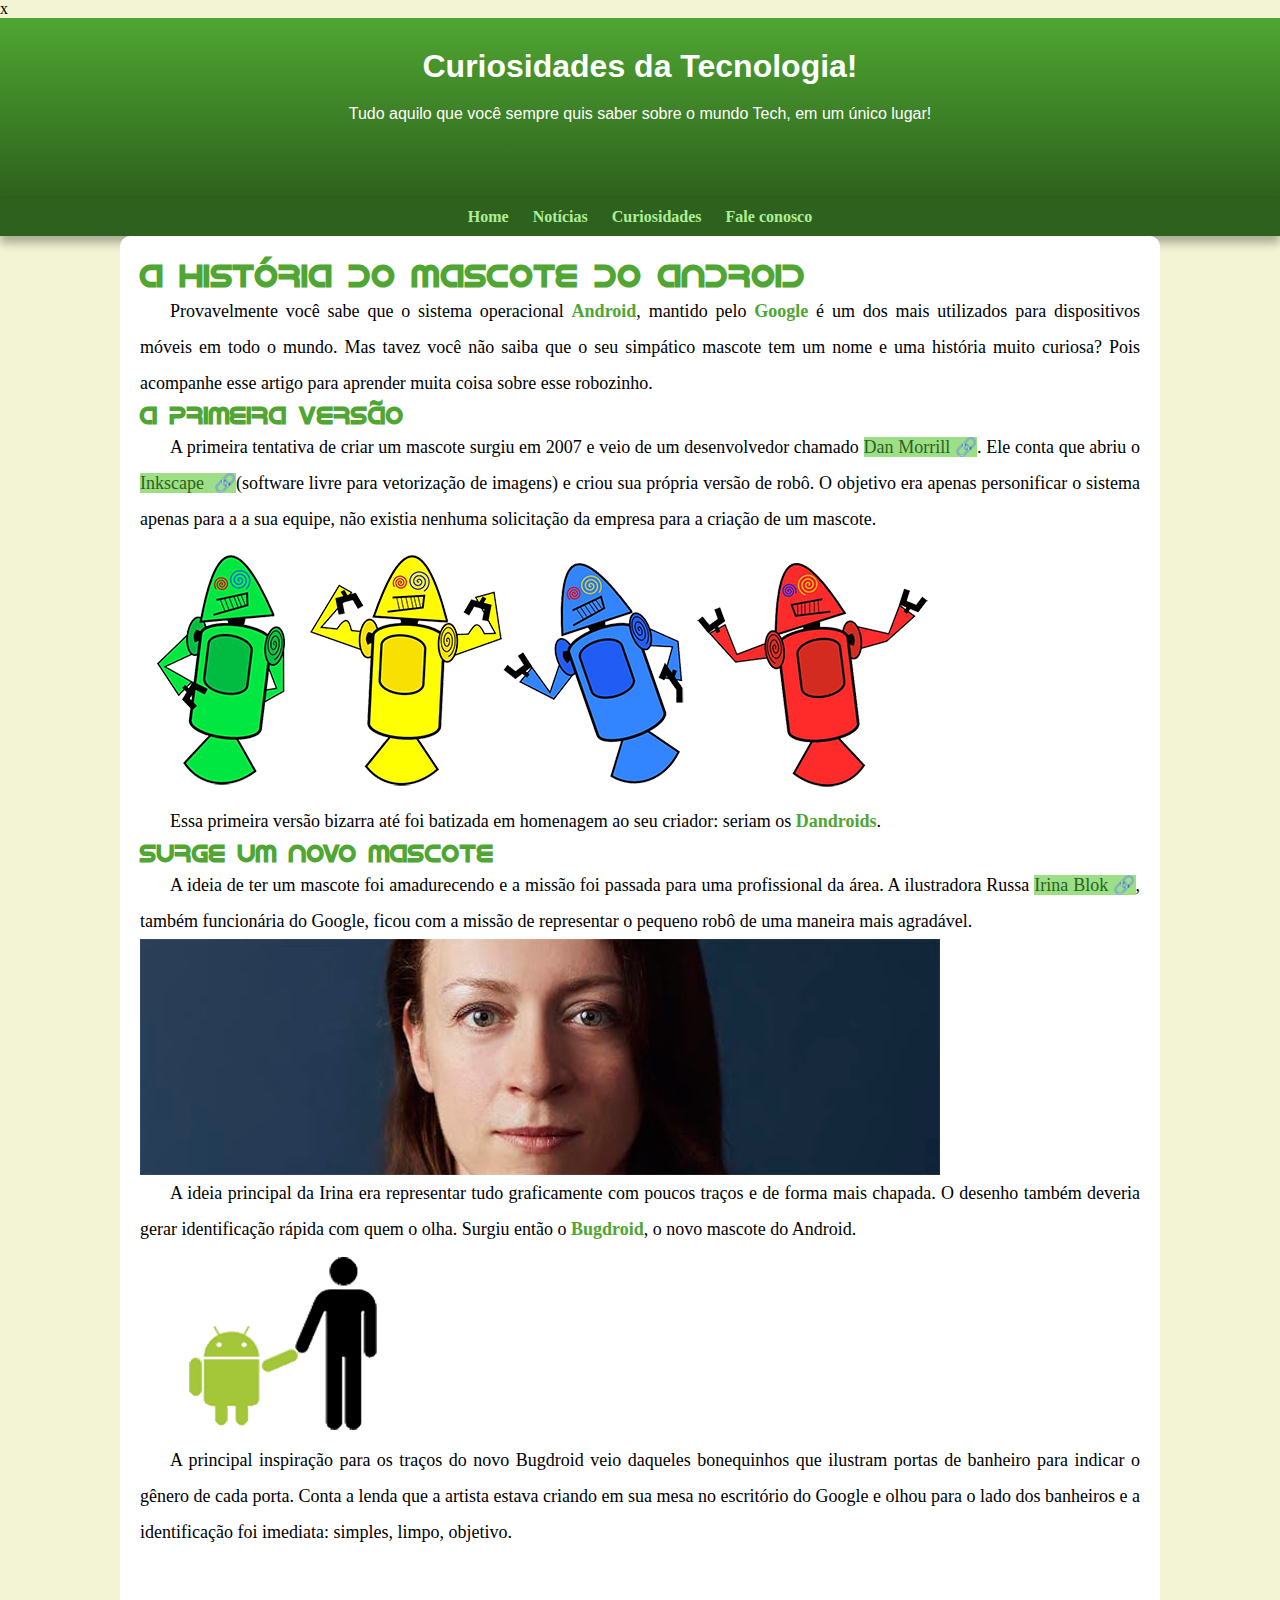
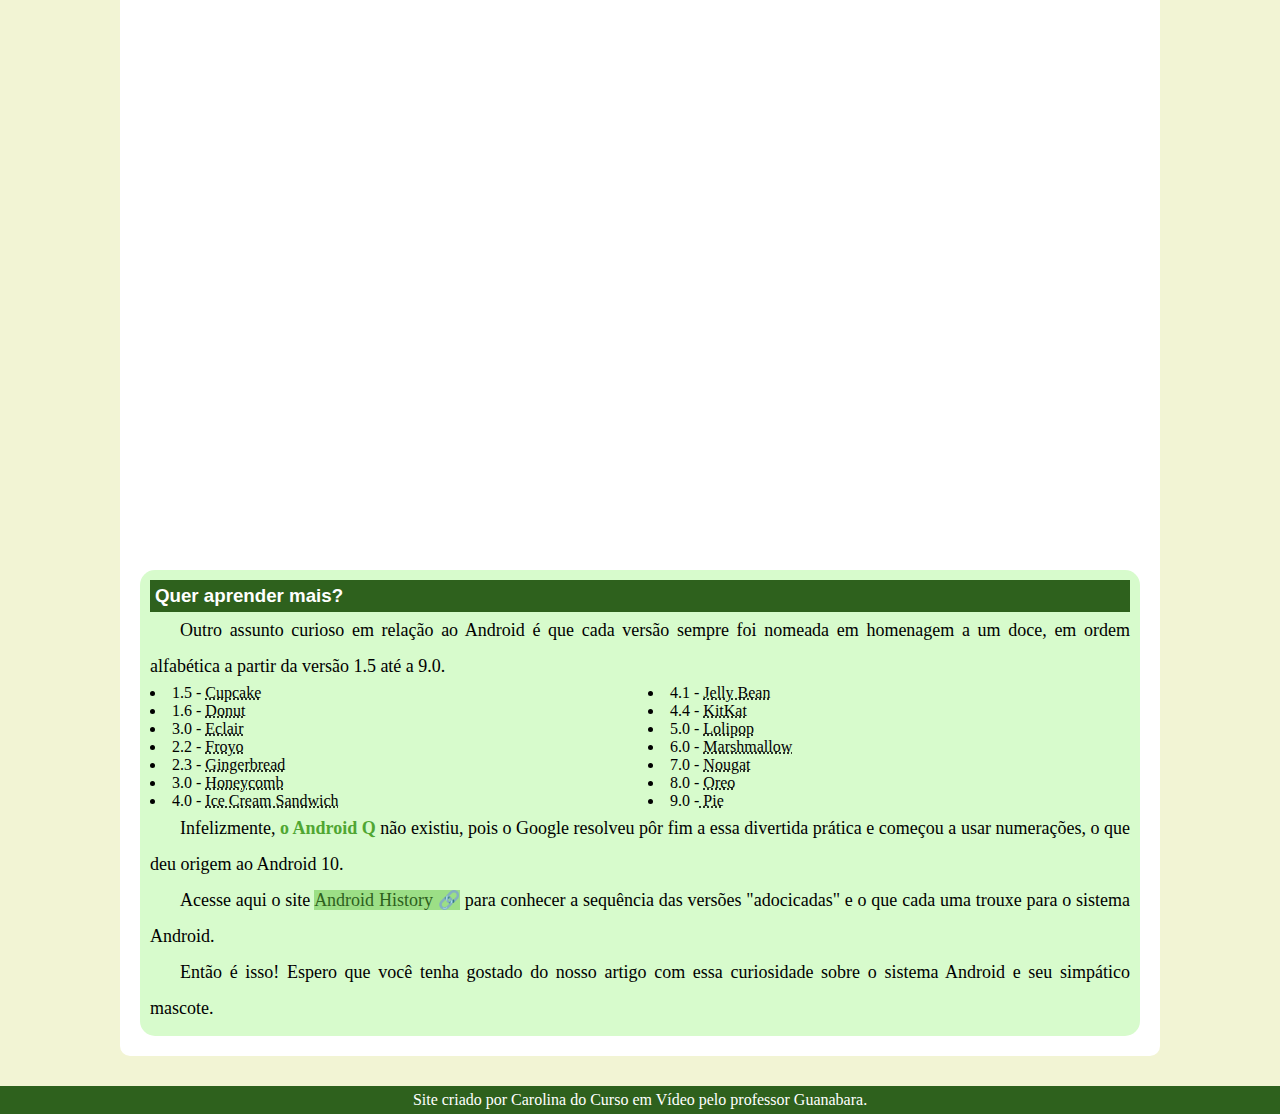
<file: index.html>
x<!DOCTYPE html>
<html lang="pt-br">
<head>
    <meta charset="UTF-8">
    <meta name="viewport" content="width=device-width, initial-scale=1.0">
    <title>Tech! </title>
    <link rel="shortcut icon" href="favicon.ico" type="image/x-icon">
    <link rel="stylesheet" href="style.css">


</head>
    <body>
        <header>
            <h1> Curiosidades da Tecnologia!</h1>
            <p> Tudo aquilo que você sempre quis saber sobre o mundo Tech, em um único lugar!</p>
        </header>
        <nav> 
        <a href="#">  Home  </a>
        <a href="#"> Notícias </a>
        <a href="#"> Curiosidades </a>
        <a href="#">Fale conosco </a>
        </nav>
        
        <main>
            <article>
            <h1> A história do mascote do Android</h1>
        

            <p>Provavelmente você sabe que o sistema operacional <STRONG>Android</STRONG>, mantido pelo <strong>Google</strong> é um dos mais utilizados para dispositivos móveis em todo o mundo. Mas tavez você não saiba que o seu simpático mascote tem um nome e uma história muito curiosa? 
                Pois acompanhe esse artigo para aprender muita coisa sobre esse robozinho. </p>
                <h2> A primeira versão</h2>
                <p> A primeira tentativa de criar um mascote surgiu em 2007 e veio de um desenvolvedor chamado <a href="https://androidcommunity.com/dan-morrill-shows-us-the-android-mascot-that-almost-was-20130103/" target="_blank" class="externo">Dan Morrill</a>. 
                    Ele conta que abriu o <a href="https://inkscape.org/pt-br/" target="_blank" class="externo">Inkscape </a>(software livre para vetorização de imagens) 
                e criou sua própria versão de robô. O objetivo era apenas personificar o sistema apenas para a a sua equipe, 
                não existia nenhuma solicitação da empresa para a criação de um mascote.</p>
                <picture>
                    <source media=" (max-width: 800px)" srcset="dan-droids-pq.png" type="image/png">
                    <img src="dan-droids.png" alt="Foto do bugdroid" type="image/png">
                
                </picture>

        <p> Essa primeira versão bizarra até foi batizada em homenagem ao seu criador: seriam os <strong>Dandroids</strong>.</p> 
        <h2> Surge um novo mascote</h2>
        <p> A ideia de ter um mascote foi amadurecendo e a missão foi passada para uma profissional da área. 
            A ilustradora Russa <a href="https://www.irinablok.com/" target="_blank" class="externo  ">Irina Blok</a>, também funcionária do Google, ficou com a missão de representar o pequeno robô de uma 
            maneira mais agradável.</p>
            <picture>
                <source media="(max-width: 800px )" srcset="irina-blok-pq.jpg" type="image/jpg">
                <img src="irina-blok.jpg" alt="Foto da Criadora do Android" type="image/jpg">
                </picture>
            <p> A ideia principal da Irina era representar tudo graficamente com poucos traços e de forma mais chapada. 
                O desenho também deveria gerar identificação rápida com quem o olha. Surgiu então o <strong>Bugdroid</strong>, o novo mascote do Android. </p>
            
             <picture>
                <img src="bugdroid.png" alt="Bugdroid" type="image/png">
            </picture>
                
                
                <p> A principal inspiração para os traços do novo Bugdroid veio daqueles bonequinhos que ilustram portas de banheiro para 
                    indicar o gênero de cada porta. Conta a lenda que a artista estava criando em sua mesa no escritório do Google e 
                    olhou para o lado dos banheiros e a identificação foi imediata: simples, limpo, objetivo. </p>
                    
                    <div class="video">
                        <iframe width="560" height="315" src="https://www.youtube.com/embed/l2UDgpLz20M" title="YouTube video player" frameborder="0"
                         allow="accelerometer; autoplay; clipboard-write; encrypted-media; gyroscope; picture-in-picture; web-share" allowfullscreen>
                        </iframe>
                    </div>
    <aside>
        
        <h3>Quer aprender mais?</h3>
        <p>
            Outro assunto curioso em relação ao Android é que cada versão sempre foi nomeada em homenagem a um doce,
            em ordem alfabética a partir da versão 1.5 até a 9.0.</p>
            
<ul>
    <li>1.5 - <abbr title="Bolo de Copo">Cupcake</abbr></li>
    <li>1.6 - <abbr title="Rosquinha">Donut</abbr></li>
    <li>3.0 - <abbr title="Bomba">Eclair</abbr></li>
    <li>2.2 - <abbr title="Iogurte Congelado">Froyo</abbr></li>
    <li>2.3 - <abbr title="Biscoito de Gengibre">Gingerbread</abbr></li>
    <li>3.0 - <abbr title="Favo de mel">Honeycomb</abbr></li>
    <li>4.0 - <abbr title="Sanduiche de Sorvete">Ice Cream Sandwich</abbr></li>
    <li>4.1 - <abbr title="Jujuba">Jelly Bean</abbr></li>
    <li>4.4 - <abbr title="KitKat">KitKat</abbr></li>

    <li>5.0 - <abbr title="Pirulito">Lolipop</abbr></li>

    <li>6.0 - <abbr title="Marshmallow">Marshmallow</abbr></li>
    <li>7.0 - <abbr title="Torrone">Nougat</abbr></li>
    <li>8.0 - <abbr title="Oreo">Oreo</abbr></li>
    <li>9.0 -<abbr title="Torta"> Pie</abbr></li>
</ul>
            <p> Infelizmente, <strong>o Android Q </strong>não existiu, pois o Google resolveu pôr fim a essa divertida prática e começou a usar numerações,
                o que deu origem ao Android 10. </p>
                <p> Acesse aqui o site <a href="https://www.irinablok.com/" target="_blank" class="externo">Android History</a> para conhecer a sequência das versões "adocicadas" e o que cada uma trouxe para o sistema Android.
                     </p>
                    <p> Então é isso! Espero que você tenha gostado do nosso artigo com essa curiosidade sobre o sistema
                        Android e seu simpático mascote.</p>
    </aside>
                </article>
        </main>
        <footer> 
            <p> Site criado por Carolina do Curso em Vídeo pelo professor Guanabara.</p>
        </footer>
    </body>
    </html>
</file>
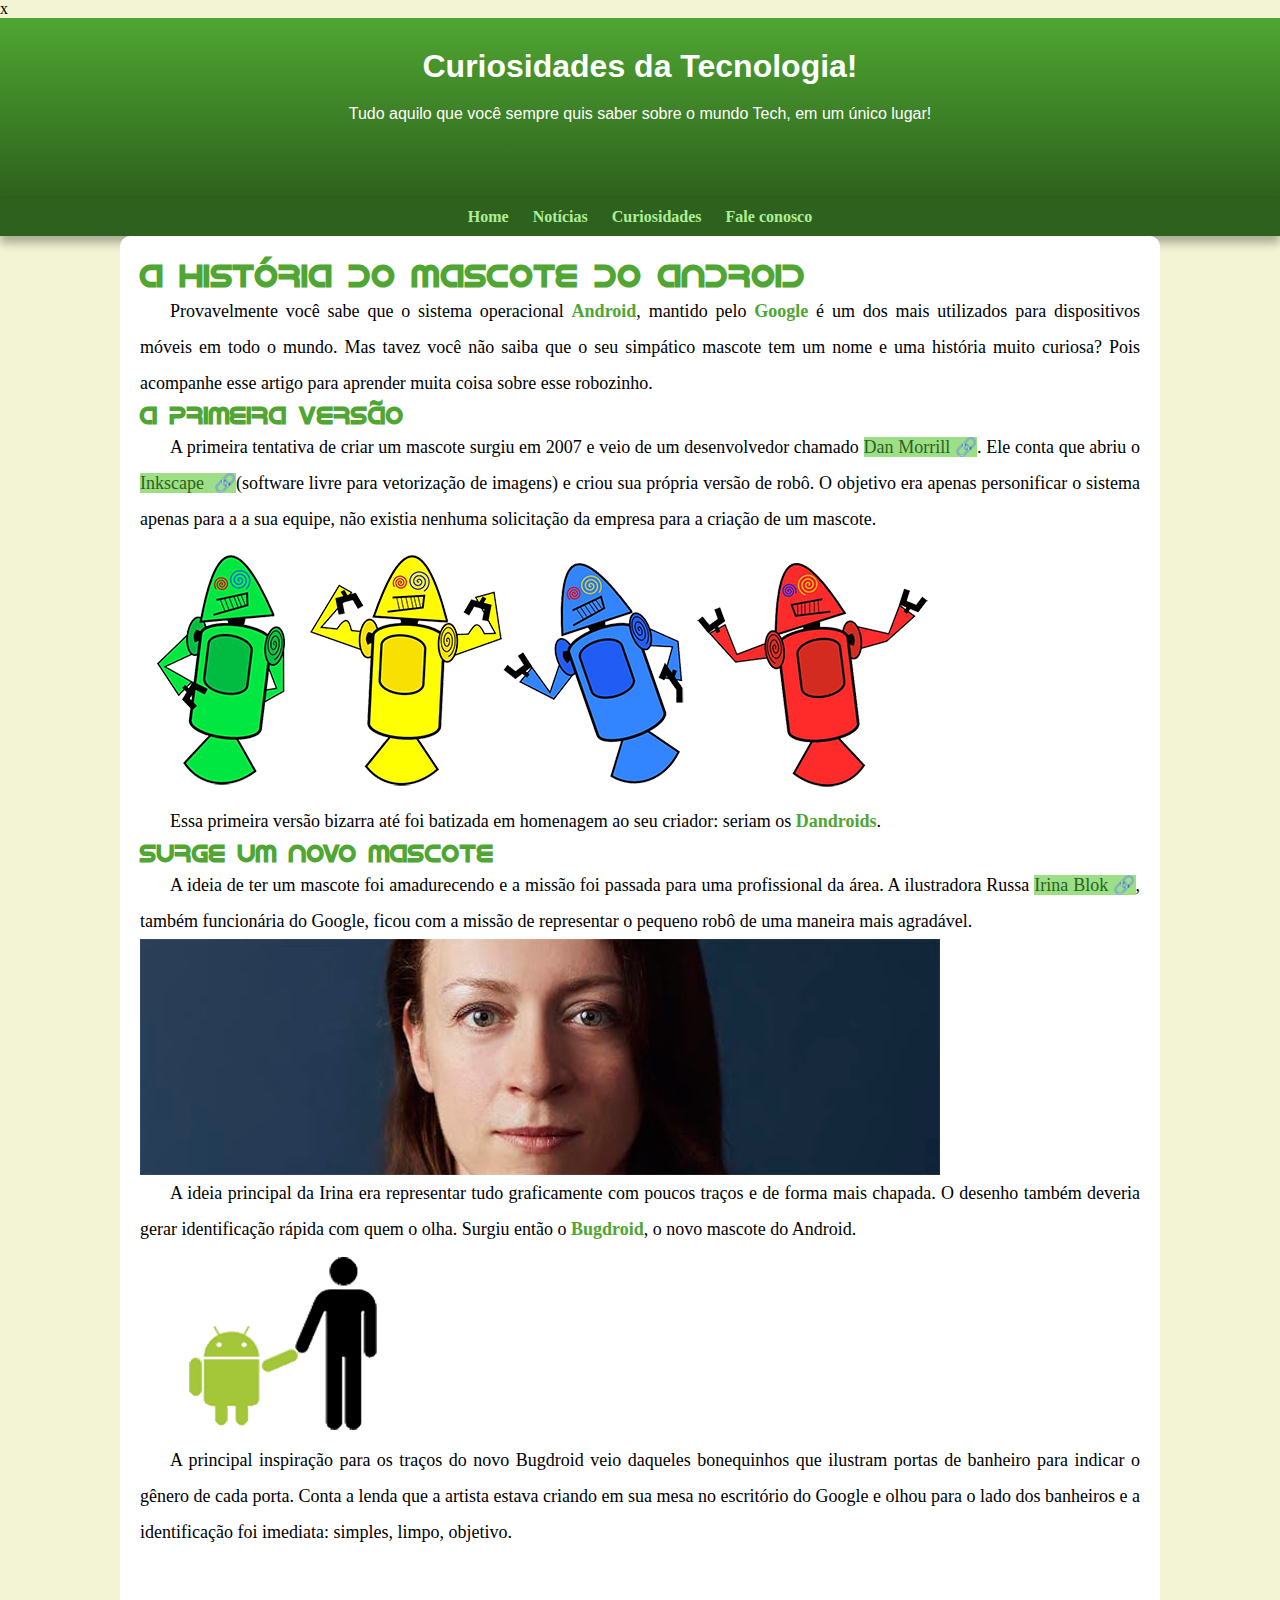
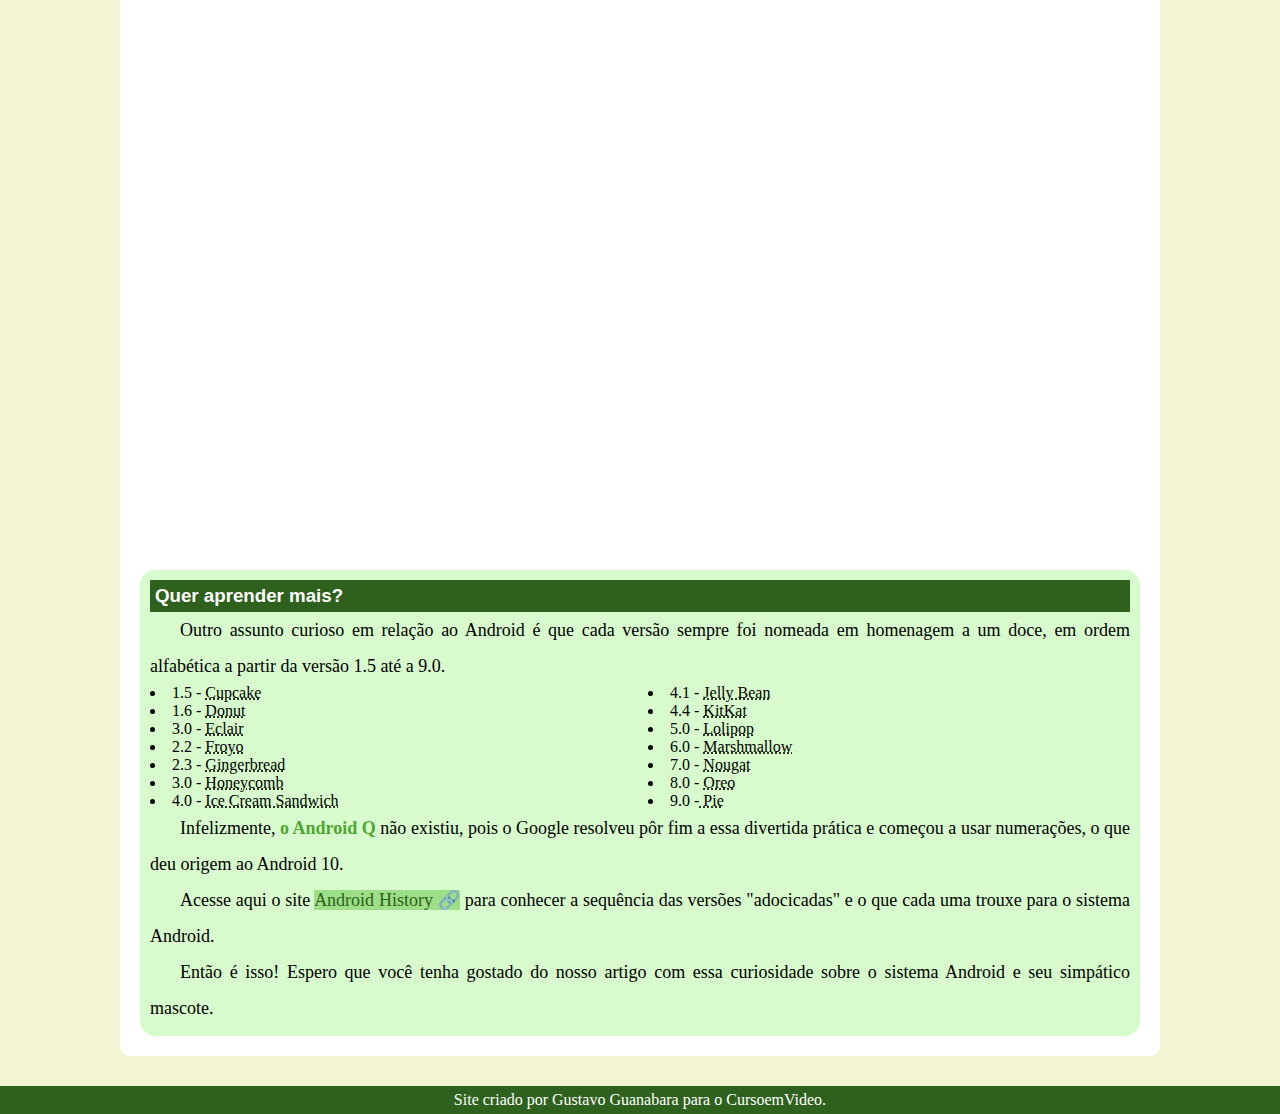
<file: index.html.html>
x<!DOCTYPE html>
<html lang="pt-br">
<head>
    <meta charset="UTF-8">
    <meta name="viewport" content="width=device-width, initial-scale=1.0">
    <title>Tech! </title>
    <link rel="shortcut icon" href="favicon.ico" type="image/x-icon">
    <link rel="stylesheet" href="style.css">


</head>
    <body>
        <header>
            <h1> Curiosidades da Tecnologia!</h1>
            <p> Tudo aquilo que você sempre quis saber sobre o mundo Tech, em um único lugar!</p>
        </header>
        <nav> 
        <a href="#">  Home  </a>
        <a href="#"> Notícias </a>
        <a href="#"> Curiosidades </a>
        <a href="#">Fale conosco </a>
        </nav>
        
        <main>
            <article>
            <h1> A história do mascote do Android</h1>
        

            <p>Provavelmente você sabe que o sistema operacional <STRONG>Android</STRONG>, mantido pelo <strong>Google</strong> é um dos mais utilizados para dispositivos móveis em todo o mundo. Mas tavez você não saiba que o seu simpático mascote tem um nome e uma história muito curiosa? 
                Pois acompanhe esse artigo para aprender muita coisa sobre esse robozinho. </p>
                <h2> A primeira versão</h2>
                <p> A primeira tentativa de criar um mascote surgiu em 2007 e veio de um desenvolvedor chamado <a href="https://androidcommunity.com/dan-morrill-shows-us-the-android-mascot-that-almost-was-20130103/" target="_blank" class="externo">Dan Morrill</a>. 
                    Ele conta que abriu o <a href="https://inkscape.org/pt-br/" target="_blank" class="externo">Inkscape </a>(software livre para vetorização de imagens) 
                e criou sua própria versão de robô. O objetivo era apenas personificar o sistema apenas para a a sua equipe, 
                não existia nenhuma solicitação da empresa para a criação de um mascote.</p>
                <picture>
                    <source media=" (max-width: 800px)" srcset="dan-droids-pq.png" type="image/png">
                    <img src="dan-droids.png" alt="Foto do bugdroid" type="image/png">
                
                </picture>

        <p> Essa primeira versão bizarra até foi batizada em homenagem ao seu criador: seriam os <strong>Dandroids</strong>.</p> 
        <h2> Surge um novo mascote</h2>
        <p> A ideia de ter um mascote foi amadurecendo e a missão foi passada para uma profissional da área. 
            A ilustradora Russa <a href="https://www.irinablok.com/" target="_blank" class="externo  ">Irina Blok</a>, também funcionária do Google, ficou com a missão de representar o pequeno robô de uma 
            maneira mais agradável.</p>
            <picture>
                <source media="(max-width: 800px )" srcset="irina-blok-pq.jpg" type="image/jpg">
                <img src="irina-blok.jpg" alt="Foto da Criadora do Android" type="image/jpg">
                </picture>
            <p> A ideia principal da Irina era representar tudo graficamente com poucos traços e de forma mais chapada. 
                O desenho também deveria gerar identificação rápida com quem o olha. Surgiu então o <strong>Bugdroid</strong>, o novo mascote do Android. </p>
            
             <picture>
                <img src="bugdroid.png" alt="Bugdroid" type="image/png">
            </picture>
                
                
                <p> A principal inspiração para os traços do novo Bugdroid veio daqueles bonequinhos que ilustram portas de banheiro para 
                    indicar o gênero de cada porta. Conta a lenda que a artista estava criando em sua mesa no escritório do Google e 
                    olhou para o lado dos banheiros e a identificação foi imediata: simples, limpo, objetivo. </p>
                    
                    <div class="video">
                        <iframe width="560" height="315" src="https://www.youtube.com/embed/l2UDgpLz20M" title="YouTube video player" frameborder="0"
                         allow="accelerometer; autoplay; clipboard-write; encrypted-media; gyroscope; picture-in-picture; web-share" allowfullscreen>
                        </iframe>
                    </div>
    <aside>
        
        <h3>Quer aprender mais?</h3>
        <p>
            Outro assunto curioso em relação ao Android é que cada versão sempre foi nomeada em homenagem a um doce,
            em ordem alfabética a partir da versão 1.5 até a 9.0.</p>
            
<ul>
    <li>1.5 - <abbr title="Bolo de Copo">Cupcake</abbr></li>
    <li>1.6 - <abbr title="Rosquinha">Donut</abbr></li>
    <li>3.0 - <abbr title="Bomba">Eclair</abbr></li>
    <li>2.2 - <abbr title="Iogurte Congelado">Froyo</abbr></li>
    <li>2.3 - <abbr title="Biscoito de Gengibre">Gingerbread</abbr></li>
    <li>3.0 - <abbr title="Favo de mel">Honeycomb</abbr></li>
    <li>4.0 - <abbr title="Sanduiche de Sorvete">Ice Cream Sandwich</abbr></li>
    <li>4.1 - <abbr title="Jujuba">Jelly Bean</abbr></li>
    <li>4.4 - <abbr title="KitKat">KitKat</abbr></li>

    <li>5.0 - <abbr title="Pirulito">Lolipop</abbr></li>

    <li>6.0 - <abbr title="Marshmallow">Marshmallow</abbr></li>
    <li>7.0 - <abbr title="Torrone">Nougat</abbr></li>
    <li>8.0 - <abbr title="Oreo">Oreo</abbr></li>
    <li>9.0 -<abbr title="Torta"> Pie</abbr></li>
</ul>
            <p> Infelizmente, <strong>o Android Q </strong>não existiu, pois o Google resolveu pôr fim a essa divertida prática e começou a usar numerações,
                o que deu origem ao Android 10. </p>
                <p> Acesse aqui o site <a href="https://www.irinablok.com/" target="_blank" class="externo">Android History</a> para conhecer a sequência das versões "adocicadas" e o que cada uma trouxe para o sistema Android.
                     </p>
                    <p> Então é isso! Espero que você tenha gostado do nosso artigo com essa curiosidade sobre o sistema
                        Android e seu simpático mascote.</p>
    </aside>
                </article>
        </main>
        <footer> 
            <p> Site criado por Gustavo Guanabara para o CursoemVideo.</p>
        </footer>
    </body>
    </html>
</file>
<file: style.css>
@charset "UTF-8"

  @import url('https://fonts.googleapis.com/css2?family=Roboto+Condensed:wght@700&display=swap');

 @font-face {
    font-family: 'Android';
    src: url(IDroid.otf); 
    font-weight: normal;
 }
:root{
    --cor01: #9CDF86;
    --cor02: #67D941;
    --cor03: #4FA632;
    --cor04: #2E611D;
    --cor05: ##3E5936;
   --fonte-destaque:  'Roboto Condensed', sans-serif;
    --fonte-android: 'Android', cursive;
   
  
}
*{
    margin: 0px;
    padding: 0px;
}
body{ 

    background-color: #f2f4d4;
}
a.externo::after{
    content: '\00A0\1f517';
}

header {
    background-color: var(--cor04);
    min-height: 150px;
    padding-top: 30px;
    background-image: linear-gradient(to bottom, var(--cor03), var(--cor04));

}

header  h1{
    
    color: white;
    margin-bottom: 20px;
    text-align: center;
    font-family: var(--fonte-destaque);

    font-size: 2em;
    text-shadow: 2px,2px,0px rgba(0, 0, 0, 0.492);

}

header > p {
    color: white;
    text-align: center;
    font-family: 'Lucida Sans', 'Lucida Sans Regular', 'Lucida Grande', 'Lucida Sans Unicode', Geneva, Verdana, sans-serif;
}
nav {
    background-color: var(--cor04);
    padding: 10px;
    text-align: center;
    box-shadow: 0px 7px 9px rgba(0, 0, 0, 0.3)


}
nav > a:hover{
    background-color: #5bef29 ;
    border-radius: 5px;
}
nav > a {
    color:#aeee99;
    padding: 10px;
    text-decoration: none;
    font-weight:bolder
    
}
main {
    background-color: white;
    min-width: 300px;
    max-width: 1000px;
    margin: auto;
    margin-bottom: 30px;
    text-align: justify;
    padding: 20px;
    box-shadow: 0px,0px,10px rgba(0, 0, 0, 0.432);
    border-radius: 10px;
}
main picture {
    width: 100px;
}
main h1 {
    font-family: var(--fonte-android);
    color:#4FA632;
    text-align: justify;
}
main  h2 {
    font-family: var(--fonte-android);
    color: #4FA632;
    text-align: justify;

}
main h3 {
    font-family: var(--fonte-destaque);
    color: white;
    background-color:#2E611D;
    padding: 05px;
   
    
    
}
main p {
    
    margin: 20px, 0px;
    text-align: justify;
    text-indent: 30px;
    line-height: 2;
    font-size: 18px;
}
main strong {
    color:#4FA632;
    font-weight: bolder;
    
}
main a {
    color:#2E611D;
    text-decoration: none;
    background-color: #9CDF86;
}

main a:hover{
    text-decoration: underline;
    color:#2E611D
}
aside {
    background-color: #d7fbcc;
    padding: 10px;
    border-radius: 15px;
    box-shadow: 3px,3px,3px black;
}
aside > ul{
    list-style-position: inside;
    columns: 2;
}
div.video {
    margin-bottom: 30px;
    position: relative;
    padding-bottom: 59%;
}
div.video > iframe{
    position: absolute;
    top:5%;
    left: 5%;
    width: 90%;
    height: 90%;
}
footer{
    background-color: var(--cor04);
    color: white;
    text-align: center;
    padding: 5px;
}
</file>
